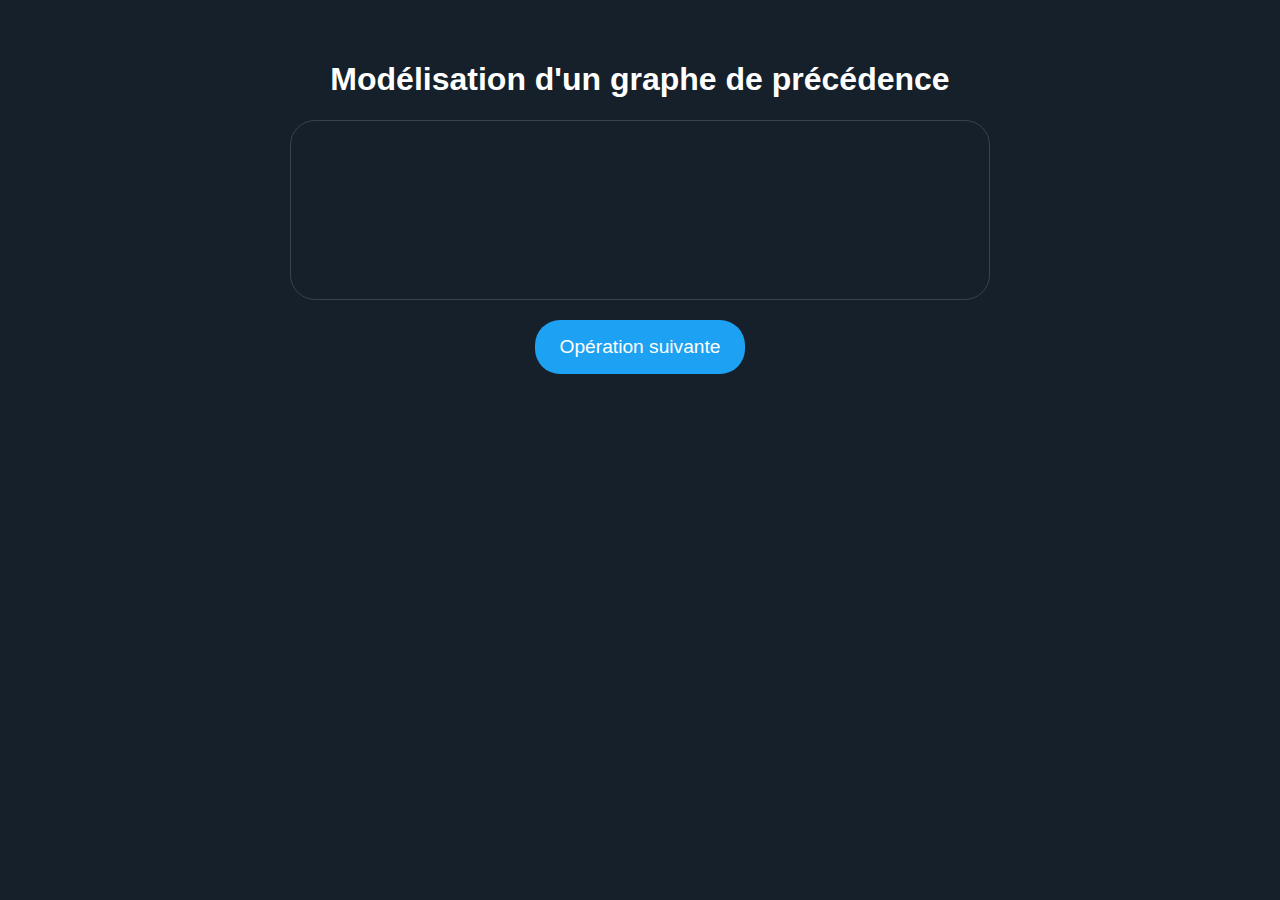
<file: index.html>
<!DOCTYPE html>
<html lang="fr">
<head>
    <meta charset="UTF-8">
    <title>Graphe de précédence</title>
    <meta name="description" content="Site de fou">
    <script src="index.js"></script>
    <script src="graph.js"></script>
    <link rel="stylesheet" href="style.css"/>
    <link rel="preconnect" href="https://fonts.gstatic.com">
    <link href="https://fonts.googleapis.com/css2?family=Dancing+Script&display=swap" rel="stylesheet">
</head>
<body>
<div>
    <h1>Modélisation d'un graphe de précédence</h1>
    <label>
        <textarea id="textArea"></textarea>
    </label>
    <!--    au final peut être mettre un bouton qui tri les déclaration de tache puis les liens-->
    <button type="button">Opération suivante</button>
    <div class="container">
        <canvas id="myCanvas" height="300" width="700"></canvas>
    </div>
    <div class="hide">
        <div class="images">
            <img src="assets/images/IMG_0880.png" alt="img1">
            <img src="assets/images/IMG_0881.png" alt="img2">
        </div>

        <img src="assets/images/titi.gif" alt="titi" height="301" width="378">
        Site optimisé en 1024x768
    </div>
</div>
<script>
    let TX = [];
    let TY = [];
    const queryString = window.location.search;
    const urlParams = new URLSearchParams(queryString);
    if (urlParams.get('style') === "wow") {
        document.body.className = "wow"
        initListeners("myCanvas", "textArea", "blue", "transparent", "red")
    } else {
        initListeners("myCanvas", "textArea", "white", "transparent", "#1a91da")
    }
</script>
</body>
</html>
</file>
<file: style.css>
body {
    display: flex;
    padding: 2rem;
    justify-content: center;
    text-align: center;
    background-color: #15202b;
    color: white;
    font-family: "Arial", sans-serif;
    box-sizing: border-box;
}

textarea {
    background-color: #15202b;
    color: white;
    box-sizing: border-box;
    font-family: "Arial", sans-serif;
    border: 1px solid #38444d;
    border-radius: 25px;
    height: 20vh;
    width: 100%;
    padding: 1rem;
    resize: none;
    min-height: 20vh;
}

button {
    margin: 1rem;
    padding: 1rem 1.5rem;
    border-radius: 25px;
    background-color: #1da1f2;
    color: white;
    border: none;
    cursor: pointer;
    font-size: 1.2rem;
    transition: .2s ease-in-out;
}

button:hover {
    background-color: #1a91da;
    color: white;
}

.wow button {
    border-radius: 0;
    padding: .5rem 1rem;
    background-color: yellow;
    color: red;
    border: 1px solid #00008b;
    cursor:url(https://cdn.custom-cursor.com/db/7433/32/lifestyle-origami-butterfly-pointer.png) , pointer!important;
}

.wow button:hover {
    background-color: red;
    color: white;
    cursor: pointer;
}

textarea:focus {
    border-color: white;
    outline: none;
}

.hide {
    display: none;
}

.images {
    display: grid;
    grid-template-columns: 1fr 1fr;
    grid-gap: 1px 9px;
    grid-auto-flow: row;
}

.wow {
    cursor:url(https://cdn.custom-cursor.com/db/7434/32/lifestyle-origami-butterfly-cursor.png) , default!important;
}

.images > img {
    height: auto;
    width: 20vw;
    cursor:url(https://cdn.custom-cursor.com/db/7433/32/lifestyle-origami-butterfly-pointer.png) , pointer!important;
}

.wow img:hover {
    cursor: pointer;
}

body.wow {
    background-color: red;
    color: black;
}

.wow > div {
    background-color: white;
    border-bottom-left-radius: 25px;
    border-top-right-radius: 25px;
    border: 10px solid black;
    padding: 1rem;
    color: #00008b;
    width: 90%;
    height: 100%;
}

.wow h1{
    font-family: 'Dancing Script', cursive;
    color: black;
}

.wow textarea{
    background-color: #eee;
    color: #00008b;
    border-color: rgb(118, 118, 118);
    border-radius: 0 25px 0 25px;
}

.wow span {
    color: yellow;
    font-weight: bold;
    text-shadow: 2px 0 0 black, -2px 0 0 black, 0 2px 0 black, 0 -2px 0 black, 1px 1px black, -1px -1px 0 black, 1px -1px 0 black, -1px 1px 0 black;
}

.wow .hide {
    display: flex;
    flex-direction: column;
    align-items: center;
}

.wow .hide > img {
    max-height: 20vh;
    width: auto;
}
</file>
